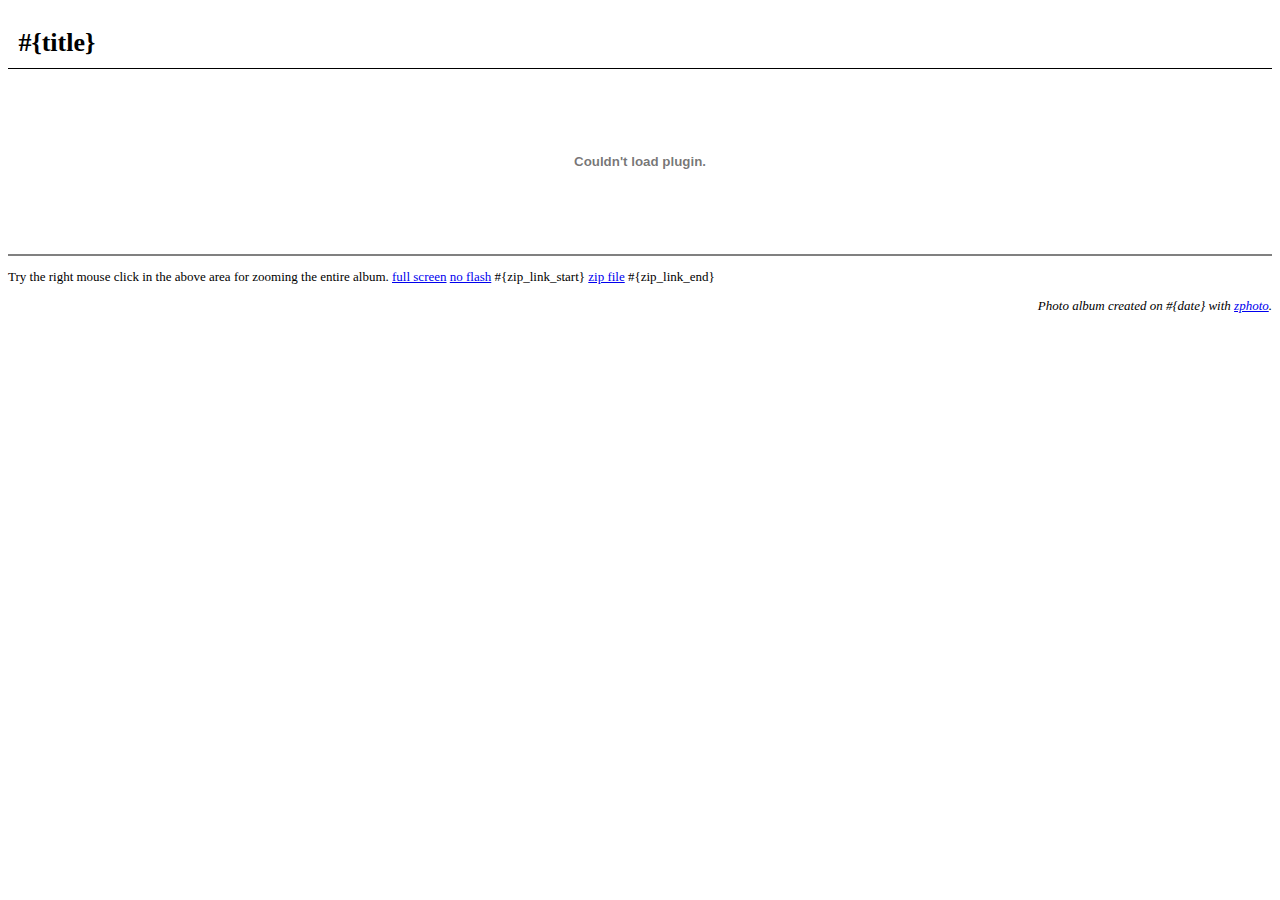
<file: templates/default/en/index.html>
<!DOCTYPE HTML PUBLIC "-//W3C//DTD HTML 4.01//EN"
        "http://www.w3.org/TR/html4/strict.dtd">
<html>
<head>
<link rel="stylesheet" href="zphoto.css" media="all">
<meta http-equiv="content-script-type" content="text/javascript">
<title>#{title}</title>
</head>
<body>
<h1>#{title}</h1>

<p class="flash">
 <object 
  classid="clsid:D27CDB6E-AE6D-11cf-96B8-444553540000"
  codebase="http://download.macromedia.com/pub/shockwave/cabs/flash/swflash.cab#version=5,0,0,0"
  id="zphoto" width="#{flash_width}"  height="#{flash_height}">
   <param name="movie" value="#{flash_file_name}">
   <param name="quality" value="high">
   <param name="play" value="true">
   <param name="menu" value="true">
   <param name="loop" value="false">
   <embed name="zphoto" 
   	  src="#{flash_file_name}" 
	  width="#{flash_width}" height="#{flash_height}"
	  pluginspage="http://www.macromedia.com/shockwave/download/index.cgi?P1_Prod_Version=ShockwaveFlash"
	  type="application/x-shockwave-flash">
   </embed>
 </object>
</p>

<hr>

<p>
<script src="zoom.js" type="text/javascript"></script>
<a href="#{flash_file_name}">full screen</a>
<a href="noflash.html">no flash</a>
#{zip_link_start}
<a href="#{zip_file_name}">zip file</a>
#{zip_link_end}
</p>

<p class="footer">
Photo album created on #{date}
with <a href="#{zphoto_url}">zphoto</a>.
</p>
 
</body>
</html>
</file>
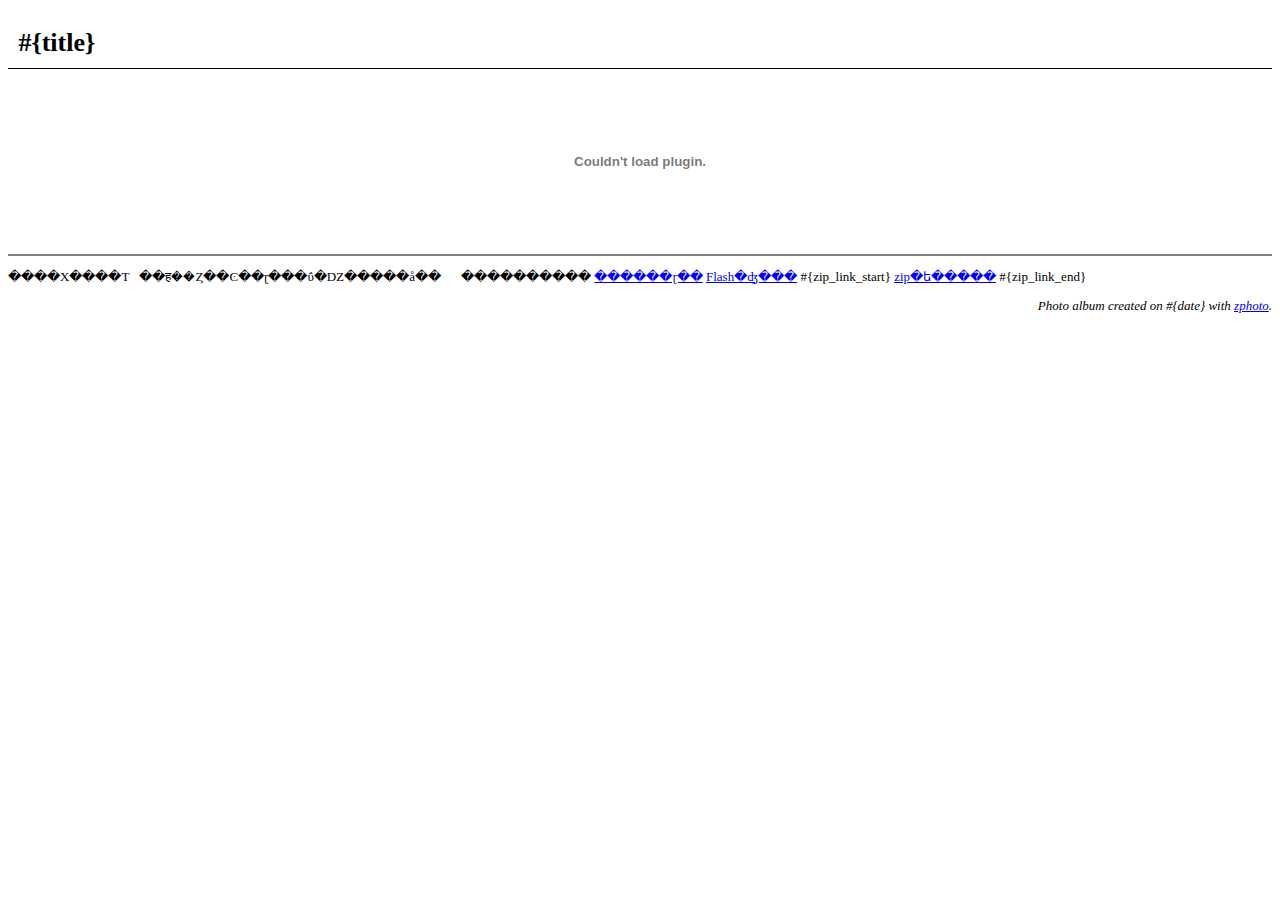
<file: templates/default/ja/index.html>
<!DOCTYPE HTML PUBLIC "-//W3C//DTD HTML 4.01//EN"
        "http://www.w3.org/TR/html4/strict.dtd">
<html>
<head>
<link rel="stylesheet" href="zphoto.css" media="all">
<meta http-equiv="content-script-type" content="text/javascript">
<title>#{title}</title>
</head>
<body>
<h1>#{title}</h1>

<p class="flash">
 <object 
  classid="clsid:D27CDB6E-AE6D-11cf-96B8-444553540000"
  codebase="http://download.macromedia.com/pub/shockwave/cabs/flash/swflash.cab#version=5,0,0,0"
  id="zphoto" width="#{flash_width}"  height="#{flash_height}">
   <param name="movie" value="#{flash_file_name}">
   <param name="quality" value="high">
   <param name="play" value="true">
   <param name="menu" value="true">
   <param name="loop" value="false">
   <embed name="zphoto" 
   	  src="#{flash_file_name}" 
	  width="#{flash_width}" height="#{flash_height}"
	  pluginspage="http://www.macromedia.com/shockwave/download/index.cgi?P1_Prod_Version=ShockwaveFlash"
	  type="application/x-shockwave-flash">
   </embed>
 </object>
</p>

<hr>

<p>
<script src="zoom.js" type="text/javascript"></script>
<a href="#{flash_file_name}">������ɽ��</a>
<a href="noflash.html">Flash�ʤ���</a>
#{zip_link_start}
<a href="#{zip_file_name}">zip�ե�����</a>
#{zip_link_end}
</p>

<p class="footer">
Photo album created on #{date}
with <a href="#{zphoto_url}">zphoto</a>.
</p>
 
</body>
</html>
</file>
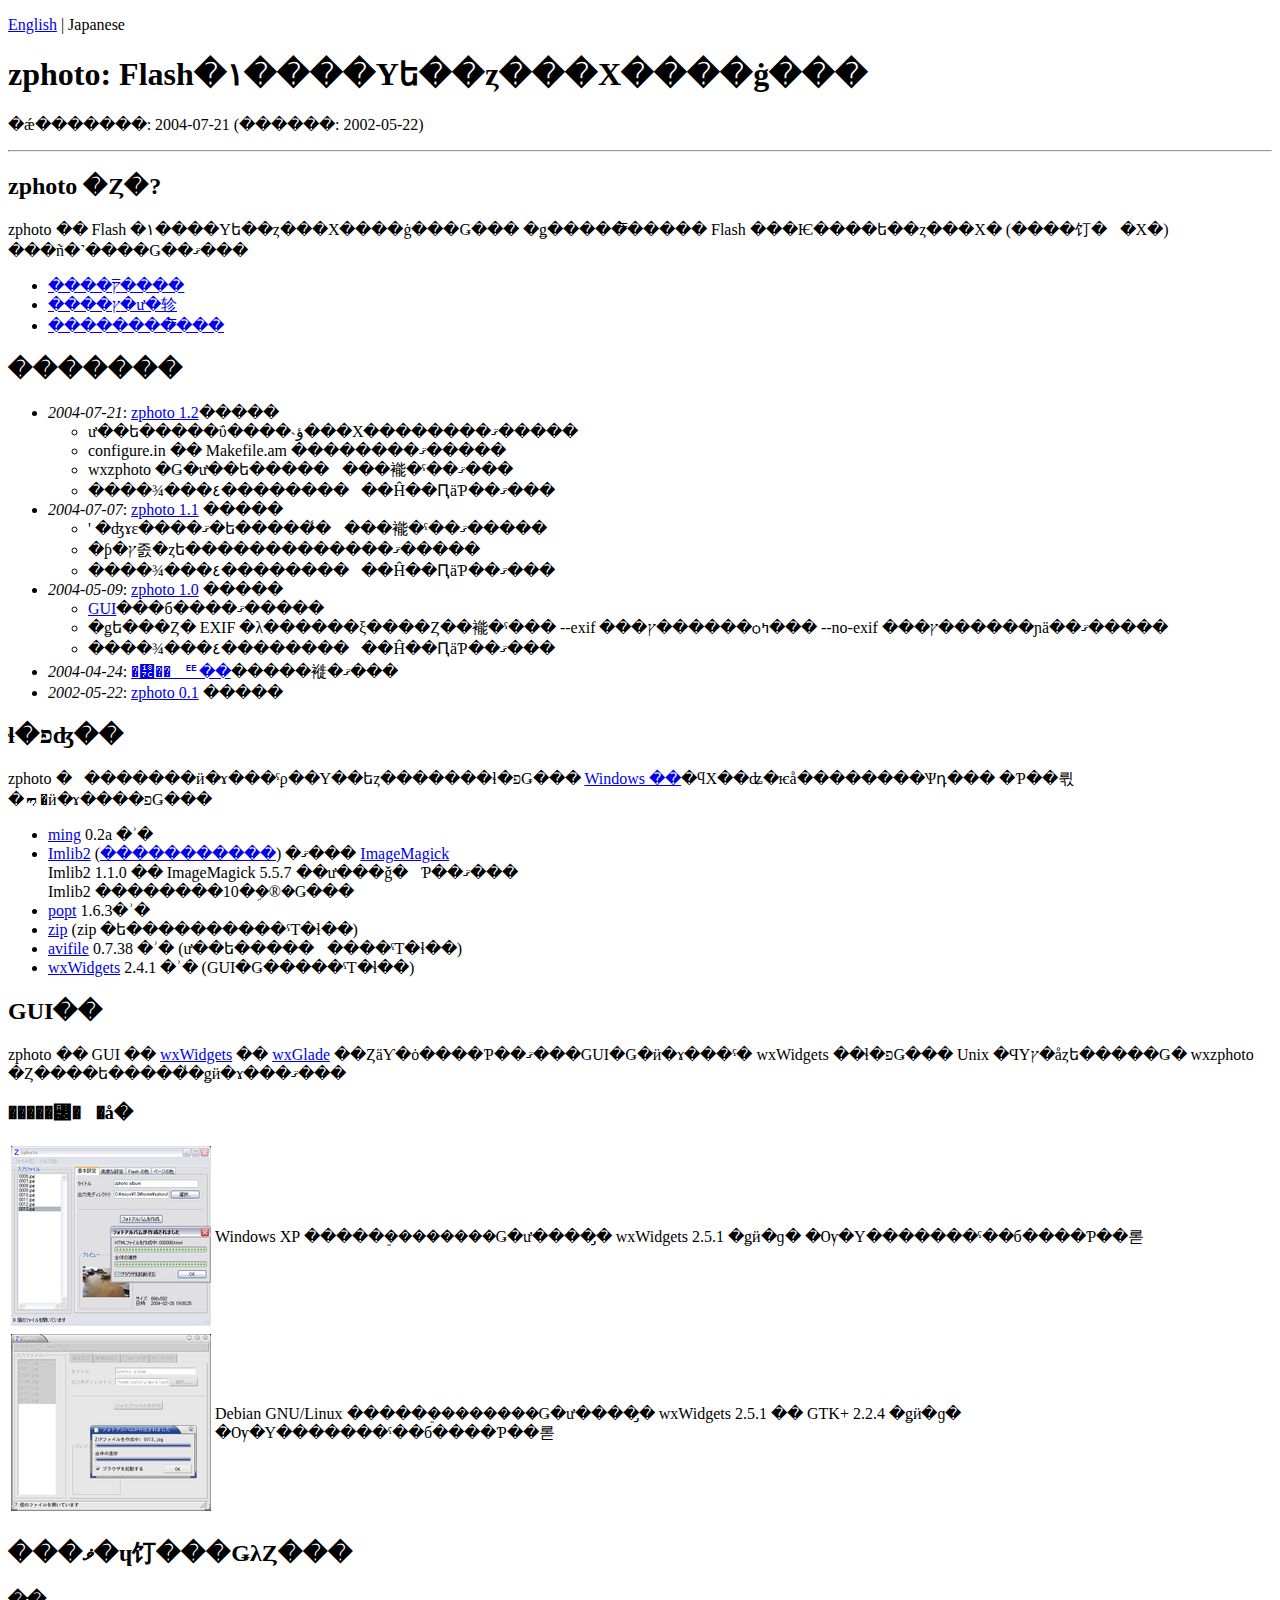
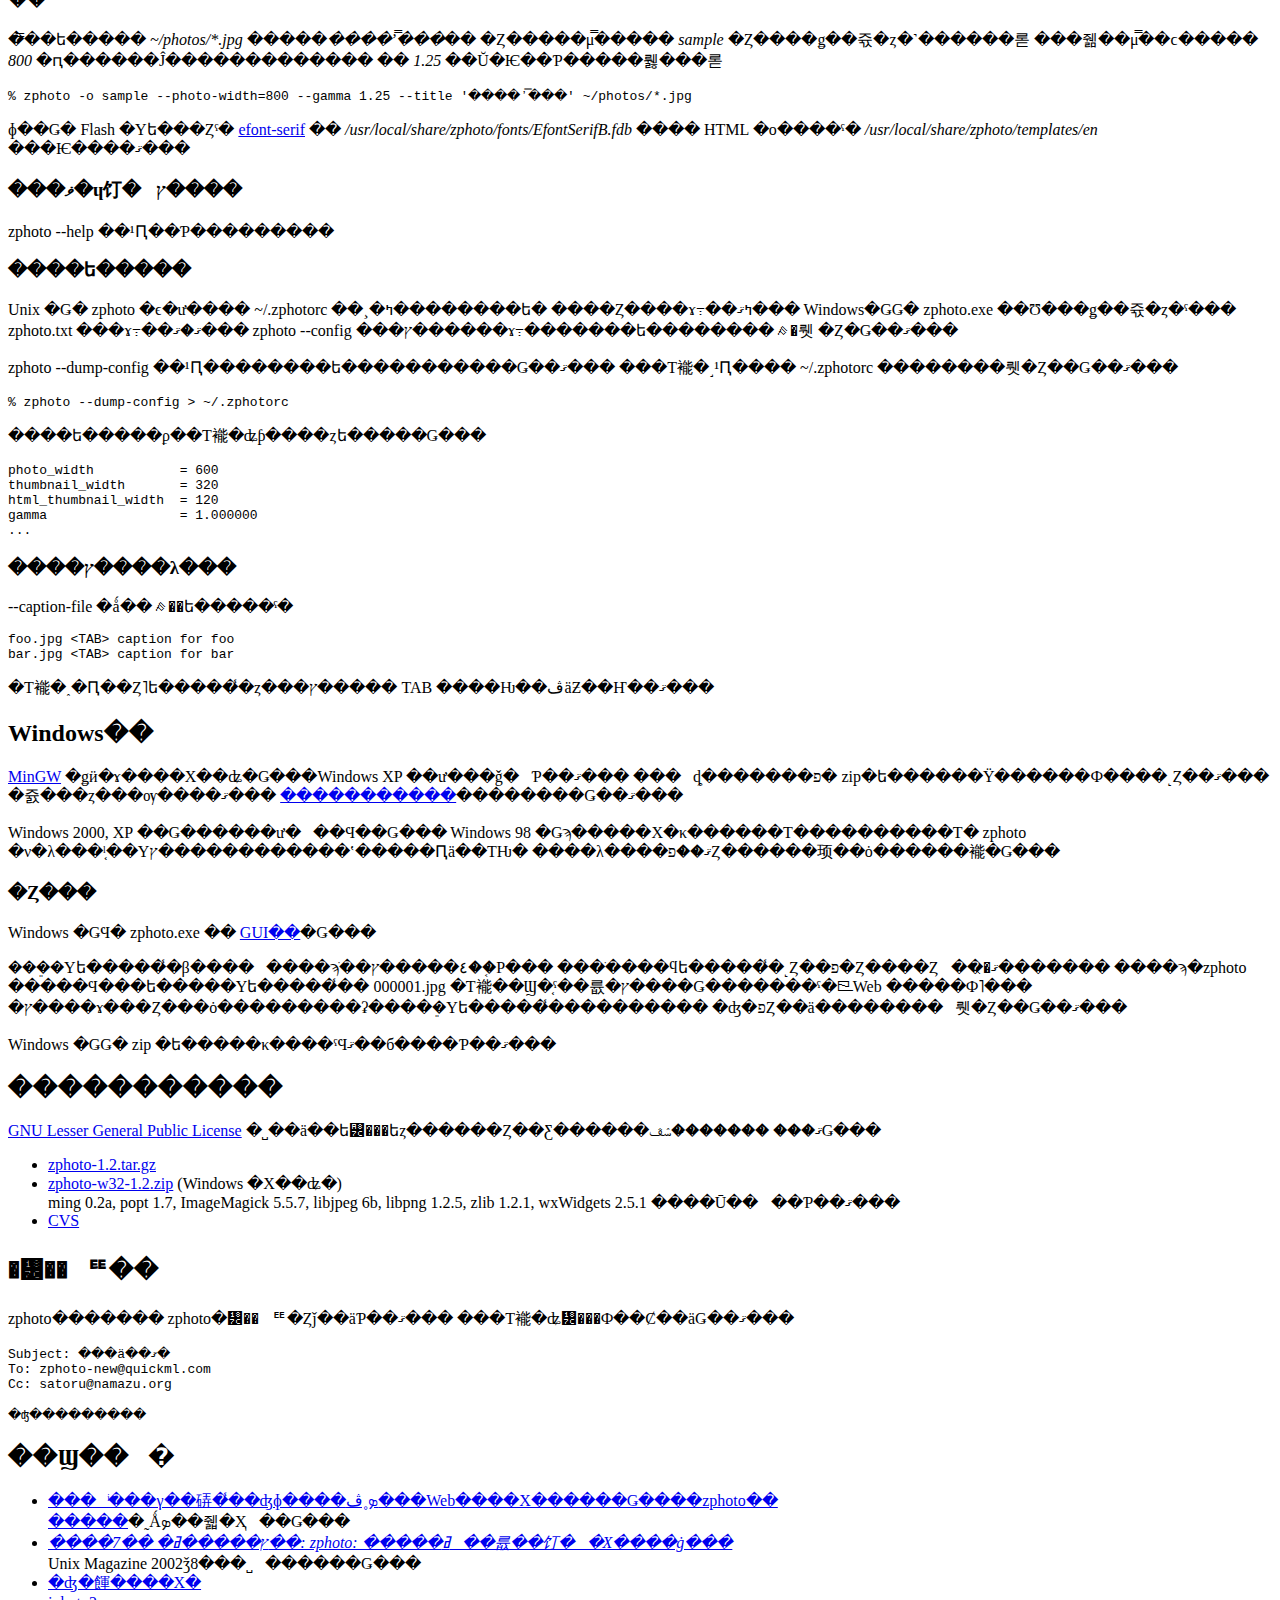
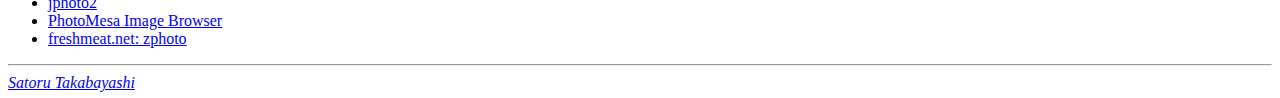
<file: doc/zphoto-ja.html>
<?xml version="1.0" encoding="euc-jp"?>
<!DOCTYPE html PUBLIC "-//W3C//DTD XHTML 1.0 Strict//EN"
    "http://www.w3.org/TR/xhtml1/DTD/xhtml1-strict.dtd">
<html xmlns="http://www.w3.org/1999/xhtml">
<head>
<meta name="ROBOTS" content="NOARCHIVE" />
<meta http-equiv="content-script-type" content="text/javascript" />
<link rel="stylesheet" href="http://namazu.org/~satoru/satoru.css" media="all" type="text/css" />
<title>zphoto: Flash�١����Υե��ȥ���Х����ġ���</title>
</head>
<body>
<p class="lang-navigator"><a href="zphoto.html">English</a> | Japanese</p>

<h1>zphoto: Flash�١����Υե��ȥ���Х����ġ���</h1>
<p class="last-modified">�ǽ�������: 2004-07-21 (������: 2002-05-22)</p>

<hr />

<h2>zphoto �Ȥ�?</h2>
<p>
zphoto �� Flash �١����Υե��ȥ���Х����ġ���Ǥ���
�ǥ�����̿����� Flash ���Ѥ����ե��ȥ���Х� (����饤�󥢥�Х�)
���ñ�˺����Ǥ��ޤ���
</p>

<ul>
<li><a href="http://namazu.org/~satoru/zphoto/sample/">����ץ�̿���</a></li>

<li><a href="http://namazu.org/~satoru/zphoto/sample2/">����ץ�ư�轸</a></li>

<li><a href="http://namazu.org/~satoru/zphoto/art/">��������̿���</a></li>
</ul>
<!-- ad -->

<h2>�������</h2>

<ul>
<li><em>2004-07-21</em>: <a href="#download">zphoto 1.2</a>�����
<ul>
<li>ư��ե�����ΰ����˴ؤ���Х��������ޤ�����</li>
<li>configure.in �� Makefile.am ��������ޤ�����</li>
<li>wxzphoto �Ǥ�ư��ե�����򰷤���褦�ˤ��ޤ���</li>
<li>����¾���٤��������򤤤��Ĥ��ԤäƤ��ޤ���</li>
</ul>
</li>
<li><em>2004-07-07</em>: <a href="#download">zphoto 1.1</a> �����
<ul>
<li>' �ʤɤε����ޤ�ե�����̾�򰷤���褦�ˤ��ޤ�����</li>
<li>�ƥ�ץ졼�ȥե�������������ޤ�����</li>
<li>����¾���٤��������򤤤��Ĥ��ԤäƤ��ޤ���</li>
</ul>
</li>
<li><em>2004-05-09</em>: <a href="#download">zphoto 1.0</a> �����
<ul>
<li><a href="#gui">GUI</a>���б����ޤ�����</li>
<li>�ǥե���Ȥ� EXIF �λ������ξ����Ȥ��褦�ˤ���
--exif ���ץ������ѻߤ��� --no-exif ���ץ������ɲä��ޤ�����</li>
<li>����¾���٤��������򤤤��Ĥ��ԤäƤ��ޤ���</li>
</ul>
</li>

<li><em>2004-04-24</em>: <a href="#ml">�᡼��󥰥ꥹ��</a>�����褷�ޤ���</li>

<li><em>2002-05-22</em>: <a href="#download">zphoto 0.1</a> �����</li>
</ul>

<h2>ɬ�פʤ��</h2>

<p>
zphoto �򥽡�������ӥ�ɤ���ˤϼ��Υ��եȥ�������ɬ�פǤ���
<a href="#w32">Windows ��</a>�ϥХ��ʥ�ѥå��������Ѱդ���
�Ƥ��뤿�ᡢ�ӥ�ɤ����פǤ���
</p>

<ul>
<li><a href="http://ming.sourceforge.net/">ming</a> 0.2a �ʾ�</li>

<li><a href="http://www.enlightenment.org/pages/imlib2.html">Imlib2</a> 
(<a href="http://prdownloads.sourceforge.net/enlightenment/">�����������</a>)
�ޤ���
<a href="http://www.imagemagick.org/">ImageMagick</a><br />
Imlib2 1.1.0 �� ImageMagick 5.5.7 ��ư���ǧ�򤷤Ƥ��ޤ���<br />
Imlib2 ��������10�ܹ�®�Ǥ���
</li>

<li><a href="http://freshmeat.net/projects/popt/">popt</a> 1.6.3�ʾ�</li>

<li><a href="http://www.info-zip.org/pub/infozip/Zip.html">zip</a>
(zip �ե����������ˤΤ�ɬ��)</li>

<li><a href="http://avifile.sourceforge.net/">avifile</a> 0.7.38 �ʾ� (ư��ե�����򰷤����ˤΤ�ɬ��)</li>

<li><a href="http://www.wxwidgets.org/">wxWidgets</a> 2.4.1 �ʾ� (GUI�Ǥ�����ˤΤ�ɬ��)</li>
</ul>

<h2><a name="gui" id="gui">GUI��</a></h2>

<p>
zphoto �� GUI ��
<a href="http://www.wxwidgets.org/">wxWidgets</a> ��
<a href="http://wxglade.sourceforge.net/">wxGlade</a> 
��ȤäƳ�ȯ����Ƥ��ޤ���GUI�Ǥ�ӥ�ɤ���ˤ� wxWidgets ��ɬ�פǤ���
Unix �ϤΥץ�åȥե�����Ǥ� wxzphoto �Ȥ����ե�����̾�ǥӥ�ɤ���ޤ���
</p>

<h3>�����꡼�󥷥�å�</h3>
<table>
<tr><td><a href="images/wxzphoto.png"><img alt="on Windows" src="images/wxzphoto-mini.png" /></a></td>
<td>Windows XP �����ܸ��������Ǥ�ư����̡�
wxWidgets 2.5.1 �ǥӥ�ɡ�
�Ѹ�Υ�������ˤ��б����Ƥ��롣
</td></tr>
<tr><td><a href="images/wxzphoto-linux.png"><img alt="on Linux" src="images/wxzphoto-linux-mini.png" /></a></td><td>
Debian GNU/Linux �����ܸ��������Ǥ�ư����̡�
wxWidgets 2.5.1 �� GTK+ 2.2.4 �ǥӥ�ɡ�
�Ѹ�Υ�������ˤ��б����Ƥ��롣
</td></tr>
</table>

<h2>���ޥ�ɥ饤���ǤλȤ���</h2>

<h3>��</h3>
<p>
�̿��ե����� <em>~/photos/*.jpg</em> �����<em>����ʼ̿���</em>�� �Ȥ�����μ̿����� <em>sample</em> �Ȥ����ǥ��쥯�ȥ�˺������롣 ���줾��μ̿��ϲ����� <em>800</em> �ԥ������Ĵ������������� �� <em>1.25</em> ��Ŭ�Ѥ��Ƥ�����뤯���롣
</p>
<pre>
% zphoto -o sample --photo-width=800 --gamma 1.25 --title '����ʼ̿���' ~/photos/*.jpg
</pre>
<p>
ɸ��Ǥ� Flash �Υե���Ȥˤ� <a href="http://openlab.jp/efont/serif/">efont-serif</a> �� <em>/usr/local/share/zphoto/fonts/EfontSerifB.fdb</em> ���� HTML �ο����ˤ� <em>/usr/local/share/zphoto/templates/en</em> ���Ѥ����ޤ���
</p>

<h3>���ޥ�ɥ饤�󥪥ץ����</h3>
<p>
zphoto --help ��¹Ԥ��Ƥ���������
</p>

<h3><a name="config" id="config">����ե�����</a></h3>

<p>
Unix �Ǥ� zphoto �ϵ�ư���� ~/.zphotorc ��¸�ߤ��������ե�
����Ȥ����ɤ߹��ߤޤ���
Windows�ǤǤ� zphoto.exe ��Ʊ���ǥ��쥯�ȥ�ˤ��� zphoto.txt 
���ɤ߹��ޤ�ޤ���
zphoto --config ���ץ������ɤ߹�������ե��������ꤹ�뤳
�Ȥ�Ǥ��ޤ���
</p>

<p>
zphoto --dump-config ��¹Ԥ��������ե�����������Ǥ��ޤ���
���Τ褦�˼¹Ԥ���� ~/.zphotorc ��������뤳�Ȥ��Ǥ��ޤ���
</p>

<pre>
% zphoto --dump-config &gt; ~/.zphotorc
</pre>

<p>
����ե�����ϼ��Τ褦�ʥƥ����ȥե�����Ǥ���
</p>

<pre>
photo_width           = 600
thumbnail_width       = 320
html_thumbnail_width  = 120
gamma                 = 1.000000
...
</pre>

<h3>����ץ����λ���</h3>
<p>
--caption-file �ǻ��ꤹ��ե�����ˤ�
</p>
<pre>
foo.jpg &lt;TAB&gt; caption for foo
bar.jpg &lt;TAB&gt; caption for bar
</pre>
<p>
�Τ褦�˰�Ԥ��Ȥ˥ե�����̾�ȥ���ץ����� TAB ����Ƕ��ڤäƵ��Ҥ��ޤ���
</p>

<h2><a name="w32" id="w32">Windows��</a></h2>

<p>
<a href="http://www.mingw.org/">MinGW</a>
�ǥӥ�ɤ����Х��ʥ�Ǥ���Windows XP ��ư���ǧ�򤷤Ƥ��ޤ���
���󥹥ȡ�������פ� zip�ե������Ÿ������Ф����˻Ȥ��ޤ���
�쥸���ȥ���ѹ����ޤ���
<a href="#download">�����������</a>��������Ǥ��ޤ���
</p>

<p>
Windows 2000, XP ��Ǥ������ư���Ϥ��Ǥ���
Windows 98 �Ǥϡ�����Х�κ������Τ����������Τ�
zphoto �ν�λ���ˡ֤��Υץ������������ʽ�����Ԥä��ΤǶ�
����λ����ޤ��פȤ������顼��ȯ������褦�Ǥ���
</p>

<h3>�Ȥ���</h3>

<p>
Windows �ǤϤ� zphoto.exe �� <a href="#gui">GUI��</a>�Ǥ���
</p>

<p>
���ܸ�Υե�����̾�β����򰷤����ϡֹ��٤�����ץ��֤Ρ���
���ֹ����ϥե�����̾�˻Ȥ��פ�Ȥ����Ȥ򤪴��ᤷ�ޤ�������
����ϡ�zphoto �����Ϥ���ե�����Υե�����̾�� 000001.jpg 
�Τ褦��Ϣ�֤ˤ��륪�ץ����Ǥ�������ˤ�ꡢWeb �����Ф˥���
�ץ����ɤ���Ȥ���ȯ���������ʡ����ܸ�Υե�����̾����������
�ʤ�פȤ��ä��������򤹤뤳�Ȥ��Ǥ��ޤ���
</p>

<p>
Windows �ǤǤ� zip �ե�����κ����ˤϤޤ��б����Ƥ��ޤ���
</p>

<h2><a name="download" id="download">�����������</a></h2>
<p>
<a href="http://www.gnu.org/copyleft/lesser.html">GNU Lesser General Public License</a> �˽��ä��ե꡼���եȥ������Ȥ��Ƹ������ޤ��� ������̵�ݾڤǤ���
</p>

<ul>
<li><a href="http://namazu.org/~satoru/zphoto/zphoto-1.2.tar.gz">zphoto-1.2.tar.gz</a></li>
<li><a href="http://namazu.org/~satoru/zphoto/zphoto-w32-1.2.zip">zphoto-w32-1.2.zip</a> (Windows �Х��ʥ�)<br />
ming 0.2a, popt 1.7, ImageMagick 5.5.7, libjpeg 6b, 
libpng 1.2.5, zlib 1.2.1, wxWidgets 2.5.1 
����Ū��󥯤��Ƥ��ޤ���
</li>
<li><a href="http://sourceforge.net/cvs/?group_id=111003">CVS</a></li>
</ul>

<h2><a name="ml" id="ml">�᡼��󥰥ꥹ��</a></h2>
<p>
zphoto������� zphoto�᡼��󥰥ꥹ�Ȥǰ��äƤ��ޤ���
���Τ褦�ʥ᡼���Ф��Ȼ��äǤ��ޤ���
</p>
<pre>
Subject: ���ä��ޤ�
To: zphoto-new&#64;quickml.com
Cc: satoru&#64;namazu.org

�ʤ���������
</pre>

<h2>��Ϣ��󥯽�</h2>

<ul>
<li><a href="http://www.forest.impress.co.jp/article/2004/05/21/zphoto.html">����ͥ���γ��硦�̾��ʤɸ����ܤ˳ڤ���Web����Х������Ǥ����zphoto��</a><br />
<a href="http://www.forest.impress.co.jp/">�����</a>�˷Ǻܤ��줿�Ҳ𵭻��Ǥ���</li>
<li><cite><a href="http://namazu.org/~satoru/unimag/7/">����ץ�����ߥ� ��7��: zphoto: �����ߥ󥰤��륪��饤�󥢥�Х����ġ���</a></cite><br />
Unix Magazine 2002ǯ8���˽񤤤������Ǥ���</li>

<li><a href="http://sappari.org/nameraka">�ʤ�餫����Х�</a><br /></li>

<li><a href="http://www.hirax.net/cgi-bin/wiki.cgi?jphoto2">jphoto2</a></li>

<li><a href="http://www.cs.umd.edu/hcil/photomesa/">PhotoMesa Image Browser</a></li>

<li><a href="http://freshmeat.net/projects/zphoto/">freshmeat.net: zphoto</a></li>
</ul>

<hr />
<address><a href="http://namazu.org/~satoru/">Satoru Takabayashi</a></address>
</body>
</html>
</file>
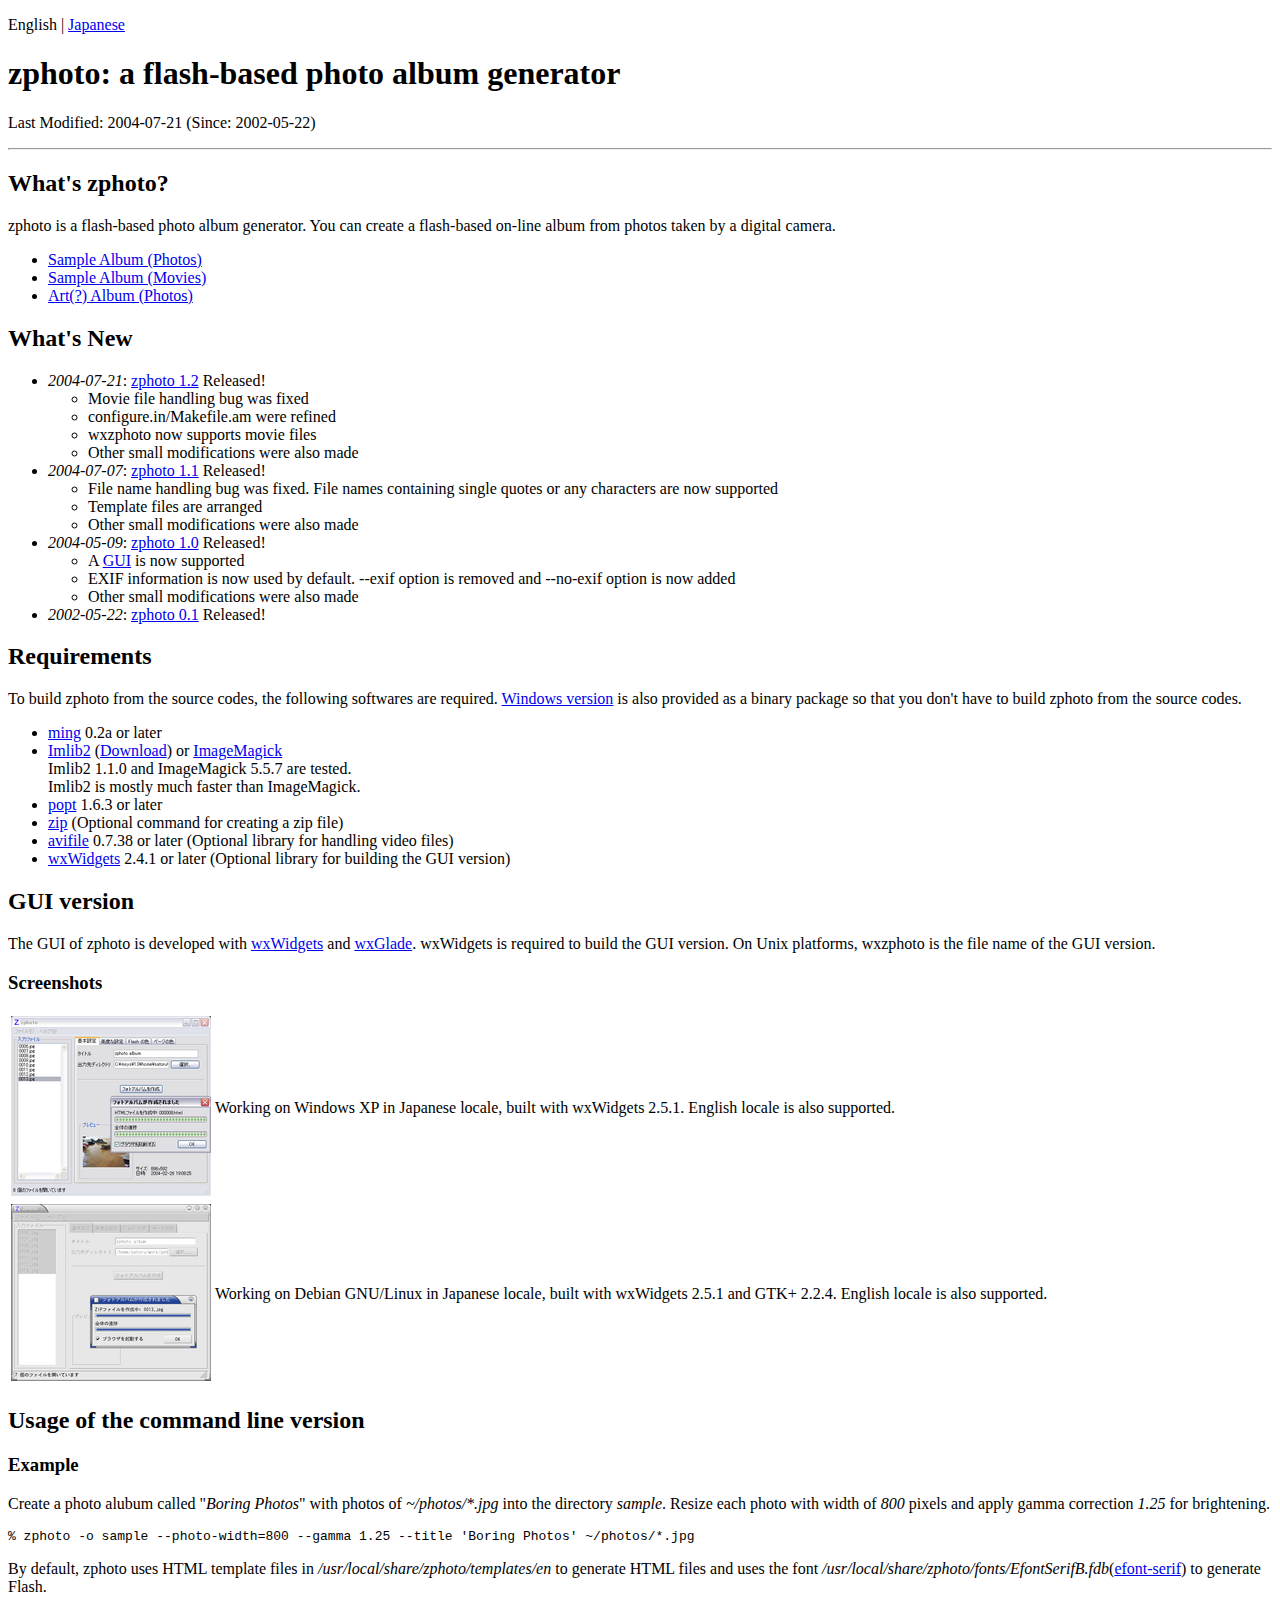
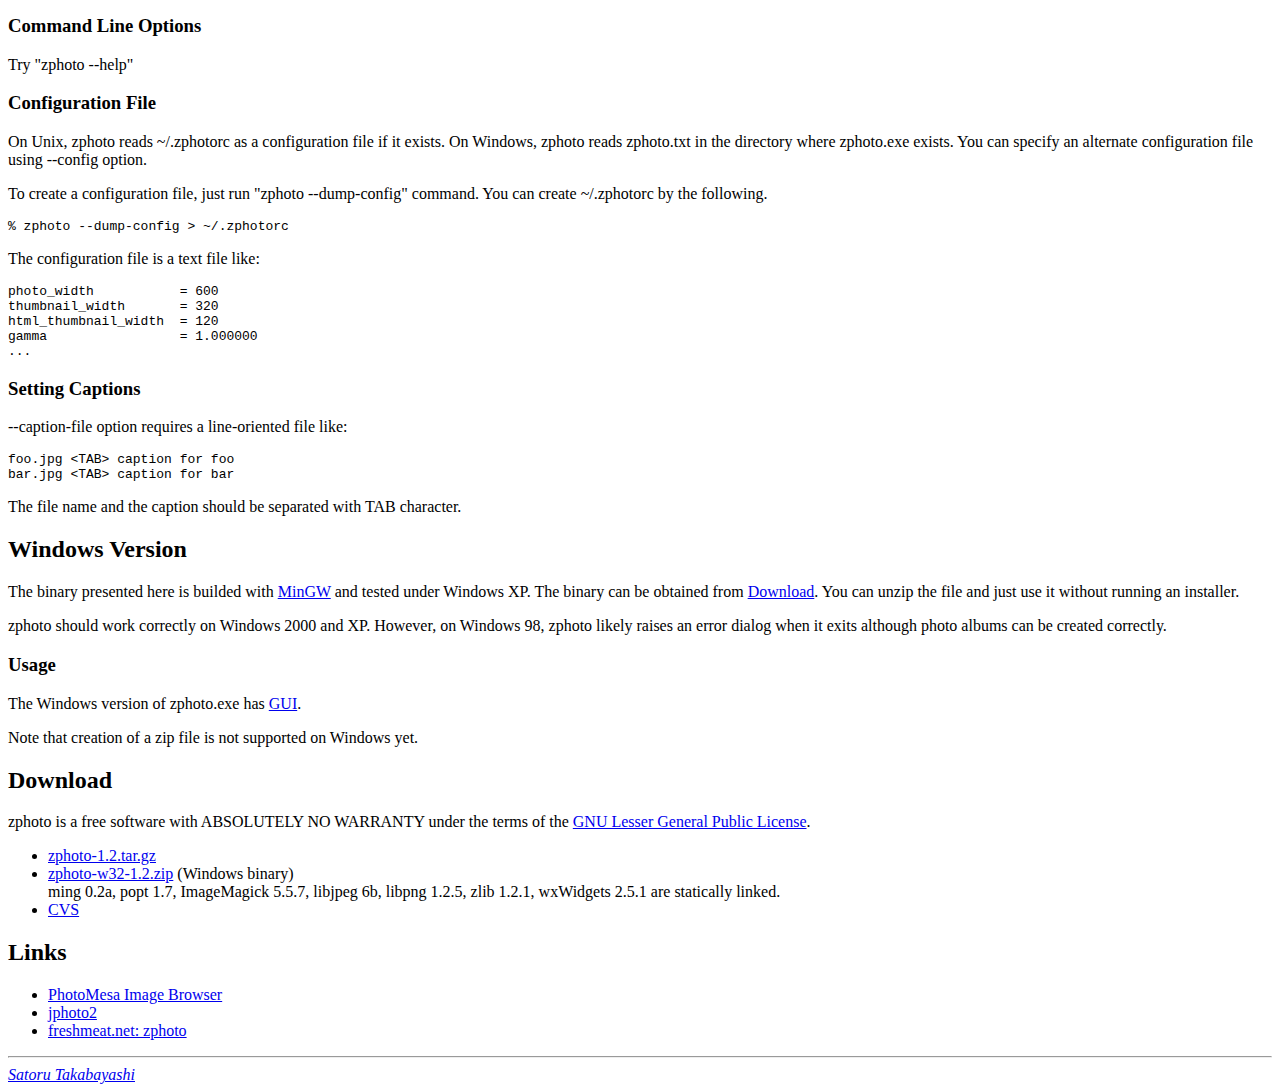
<file: doc/zphoto.html>
<?xml version="1.0" encoding="euc-jp"?>
<!DOCTYPE html PUBLIC "-//W3C//DTD XHTML 1.0 Strict//EN"
    "http://www.w3.org/TR/xhtml1/DTD/xhtml1-strict.dtd">
<html xmlns="http://www.w3.org/1999/xhtml">
<head>
<meta name="ROBOTS" content="NOARCHIVE" />
<meta http-equiv="content-script-type" content="text/javascript" />
<link rel="stylesheet" href="http://namazu.org/~satoru/satoru.css" media="all" type="text/css" />
<title>zphoto: a flash-based photo album generator</title>
</head>
<body>
<p class="lang-navigator">English | <a href="zphoto-ja.html">Japanese</a></p>

<h1>zphoto: a flash-based photo album generator</h1>
<p class="last-modified">Last Modified: 2004-07-21 (Since: 2002-05-22)</p>

<hr />

<h2>What's zphoto?</h2>
<p>
zphoto is a flash-based photo album generator.
You can create a flash-based on-line album from photos taken by a
digital camera.
</p>

<ul>
<li><a href="http://namazu.org/~satoru/zphoto/sample/">Sample Album (Photos)</a></li>

<li><a href="http://namazu.org/~satoru/zphoto/sample2/">Sample Album (Movies)</a></li>

<li><a href="http://namazu.org/~satoru/zphoto/art/">Art(?) Album (Photos)</a></li>
</ul>
<!-- ad -->

<h2>What's New</h2>

<ul>
<li><em>2004-07-21</em>: <a href="#download">zphoto 1.2</a> Released!
<ul>
<li>Movie file handling bug was fixed</li>
<li>configure.in/Makefile.am were refined</li>
<li>wxzphoto now supports movie files</li>
<li>Other small modifications were also made</li>
</ul>
</li>
<li><em>2004-07-07</em>: <a href="#download">zphoto 1.1</a> Released!
<ul>
<li>File name handling bug was fixed. File names
containing single quotes or any characters are now supported</li>
<li>Template files are arranged</li>
<li>Other small modifications were also made</li>
</ul>
</li>
<li><em>2004-05-09</em>: <a href="#download">zphoto 1.0</a> Released!
<ul>
<li>A <a href="#gui">GUI</a> is now supported</li>
<li>EXIF information is now used by default. --exif option is removed and
--no-exif option is now added</li>
<li>Other small modifications were also made</li>
</ul>
</li>

<li><em>2002-05-22</em>: <a href="#download">zphoto 0.1</a> Released!</li>
</ul>

<h2>Requirements</h2>

<p>
To build zphoto from the source codes, the following softwares are required.
<a href="#w32">Windows version</a> is also provided as a
binary package so that you don't have to build zphoto from the source codes.
</p>

<ul>
<li><a href="http://ming.sourceforge.net/">ming</a> 0.2a or later</li>

<li><a href="http://www.enlightenment.org/pages/imlib2.html">Imlib2</a> 
(<a href="http://prdownloads.sourceforge.net/enlightenment/">Download</a>)
or
<a href="http://www.imagemagick.org/">ImageMagick</a><br />
Imlib2 1.1.0 and ImageMagick 5.5.7 are tested.<br />
Imlib2 is mostly much faster than ImageMagick.

</li>

<li><a href="http://freshmeat.net/projects/popt/">popt</a> 1.6.3 or later</li>

<li><a href="http://www.info-zip.org/pub/infozip/Zip.html">zip</a> (Optional command for creating a zip file)</li>

<li><a href="http://avifile.sourceforge.net/">avifile</a> 0.7.38 or later (Optional library for handling video files)</li>

<li><a href="http://www.wxwidgets.org/">wxWidgets</a> 2.4.1 or later (Optional library for building the GUI version)</li>
</ul>

<h2><a name="gui" id="gui">GUI version</a></h2>

<p>
The GUI of zphoto is developed with
<a href="http://www.wxwidgets.org/">wxWidgets</a> and
<a href="http://wxglade.sourceforge.net/">wxGlade</a>.
wxWidgets is required to build the GUI version.
On Unix platforms, wxzphoto is the file name of the GUI version.
</p>

<h3>Screenshots</h3>

<table>
<tr><td><a href="images/wxzphoto.png"><img alt="on Windows" src="images/wxzphoto-mini.png" /></a></td>
<td>Working on Windows XP in Japanese locale, 
built with wxWidgets 2.5.1.
English locale is also supported.</td></tr>
<tr><td><a href="images/wxzphoto-linux.png"><img alt="on Linux" src="images/wxzphoto-linux-mini.png" /></a></td><td>
Working on Debian GNU/Linux in Japanese locale, 
built with  wxWidgets 2.5.1 and GTK+ 2.2.4. 
English locale is also supported.
</td></tr>
</table>

<h2>Usage of the command line version</h2>

<h3>Example</h3>
<p>
Create a photo alubum called "<em>Boring Photos</em>" with photos of <em>~/photos/*.jpg</em> into the directory <em>sample</em>. Resize each photo with width of <em>800</em> pixels and apply gamma correction <em>1.25</em> for brightening.
</p>
<pre>
% zphoto -o sample --photo-width=800 --gamma 1.25 --title 'Boring Photos' ~/photos/*.jpg
</pre>
<p>
By default, zphoto uses HTML template files in <em>/usr/local/share/zphoto/templates/en</em> to generate HTML files and uses the font <em>/usr/local/share/zphoto/fonts/EfontSerifB.fdb</em>(<a href="http://openlab.jp/efont/serif/">efont-serif</a>) to generate Flash.
</p>

<h3>Command Line Options</h3>
<p>
Try "zphoto --help"
</p>

<h3><a name="config" id="config">Configuration File</a></h3>

<p>
On Unix, zphoto reads ~/.zphotorc as a configuration file if it exists.
On Windows, zphoto reads zphoto.txt in the directory where zphoto.exe exists.
You can specify an alternate configuration file using --config option.
</p>

<p>
To create a configuration file, just run "zphoto
--dump-config" command.
You can create ~/.zphotorc by the following.
</p>

<pre>
% zphoto --dump-config &gt; ~/.zphotorc
</pre>

<p>
The configuration file is a text file like:
</p>

<pre>
photo_width           = 600
thumbnail_width       = 320
html_thumbnail_width  = 120
gamma                 = 1.000000
...
</pre>


<h3>Setting Captions</h3>
<p>
--caption-file option requires a line-oriented file like:
</p>
<pre>
foo.jpg &lt;TAB&gt; caption for foo
bar.jpg &lt;TAB&gt; caption for bar
</pre>
<p>
The file name and the caption should be separated with TAB character.
</p>

<h2><a name="w32" id="w32">Windows Version</a></h2>

<p>
The binary presented here is builded with <a
href="http://www.mingw.org/">MinGW</a> and tested under Windows XP.
The binary can be obtained from <a href="#download">Download</a>.
You can unzip the file and just use it without running an installer.
</p>

<p>
zphoto should work correctly on Windows 2000 and XP.
However, on Windows 98, zphoto likely raises an error dialog
when it exits although photo albums can be created correctly.
</p>

<h3>Usage</h3>

<p>
The Windows version of zphoto.exe has <a href="#gui">GUI</a>.
</p>

<p>
Note that creation of a zip file is not supported on Windows yet.
</p>

<h2><a name="download" id="download">Download</a></h2>
<p>
zphoto is a free software with ABSOLUTELY NO WARRANTY under the terms of the <a href="http://www.gnu.org/copyleft/lesser.html">GNU Lesser General Public License</a>.
</p>

<ul>
<li><a href="http://namazu.org/~satoru/zphoto/zphoto-1.2.tar.gz">zphoto-1.2.tar.gz</a></li>
<li><a href="http://namazu.org/~satoru/zphoto/zphoto-w32-1.2.zip">zphoto-w32-1.2.zip</a> (Windows binary)<br />
ming 0.2a, popt 1.7, ImageMagick 5.5.7, libjpeg 6b, 
libpng 1.2.5, zlib 1.2.1, wxWidgets 2.5.1 
are statically linked.</li>

<li><a href="http://sourceforge.net/cvs/?group_id=111003">CVS</a></li>
</ul>

<h2>Links</h2>

<ul>
<li><a href="http://www.cs.umd.edu/hcil/photomesa/">PhotoMesa Image Browser</a></li>

<li><a href="http://www.hirax.net/cgi-bin/wiki.cgi?jphoto2">jphoto2</a></li>

<li><a href="http://freshmeat.net/projects/zphoto/">freshmeat.net: zphoto</a></li>
</ul>

<hr />
<address><a href="http://namazu.org/~satoru/">Satoru Takabayashi</a></address>
</body>
</html>
</file>
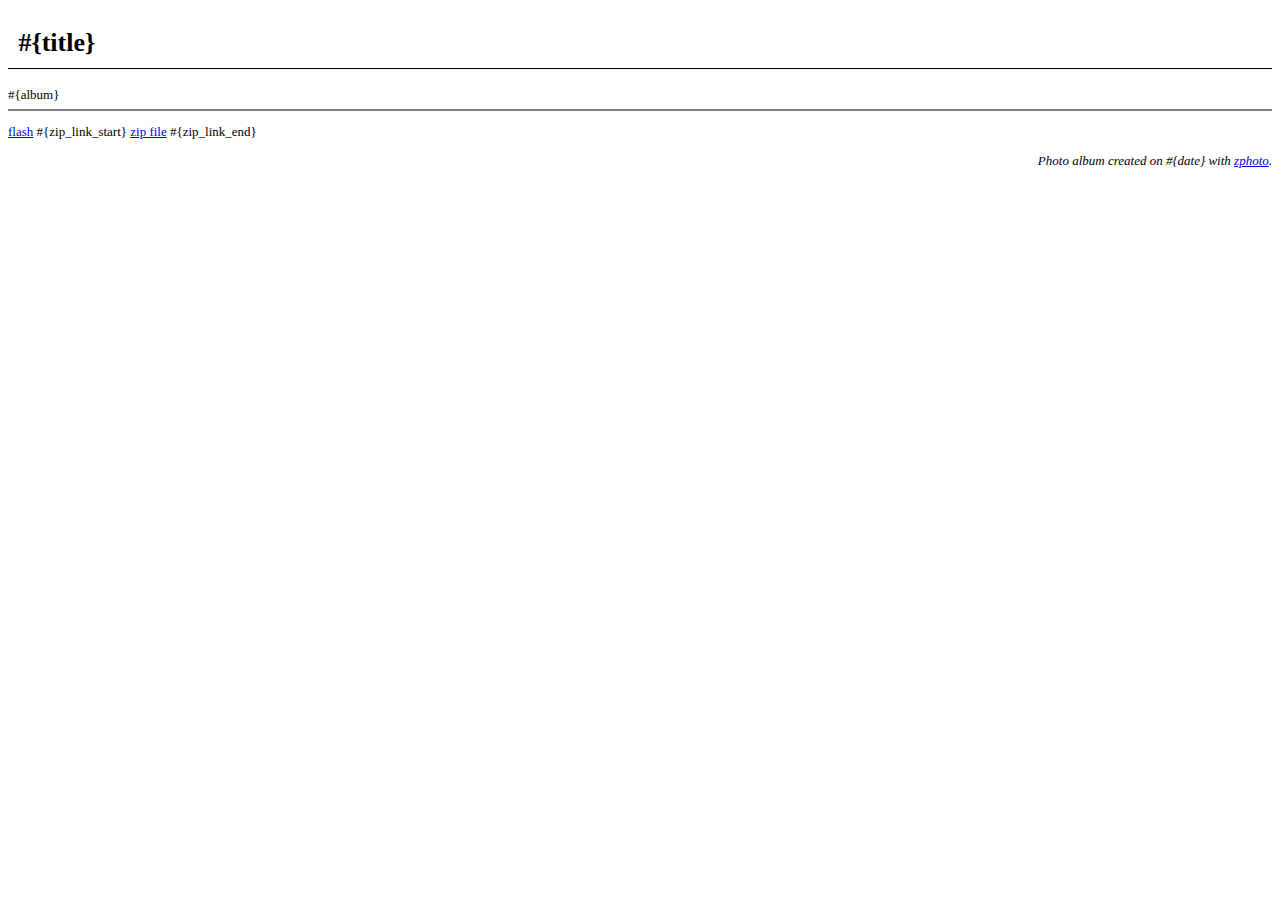
<file: templates/default/en/noflash.html>
<!DOCTYPE HTML PUBLIC "-//W3C//DTD HTML 4.01//EN"
        "http://www.w3.org/TR/html4/strict.dtd">
<html>
<head>
<link rel="stylesheet" href="zphoto.css" media="all">
<title>#{title}</title>
</head>
<body>
<h1>#{title}</h1>

#{album}
<hr>

<p>
<a href="index.html">flash</a>
#{zip_link_start}
<a href="#{zip_file_name}">zip file</a>
#{zip_link_end}
</p>

<p class="footer">
Photo album created on #{date}
with <a href="#{zphoto_url}">zphoto</a>.
</p>
 
</body>
</html>
</file>
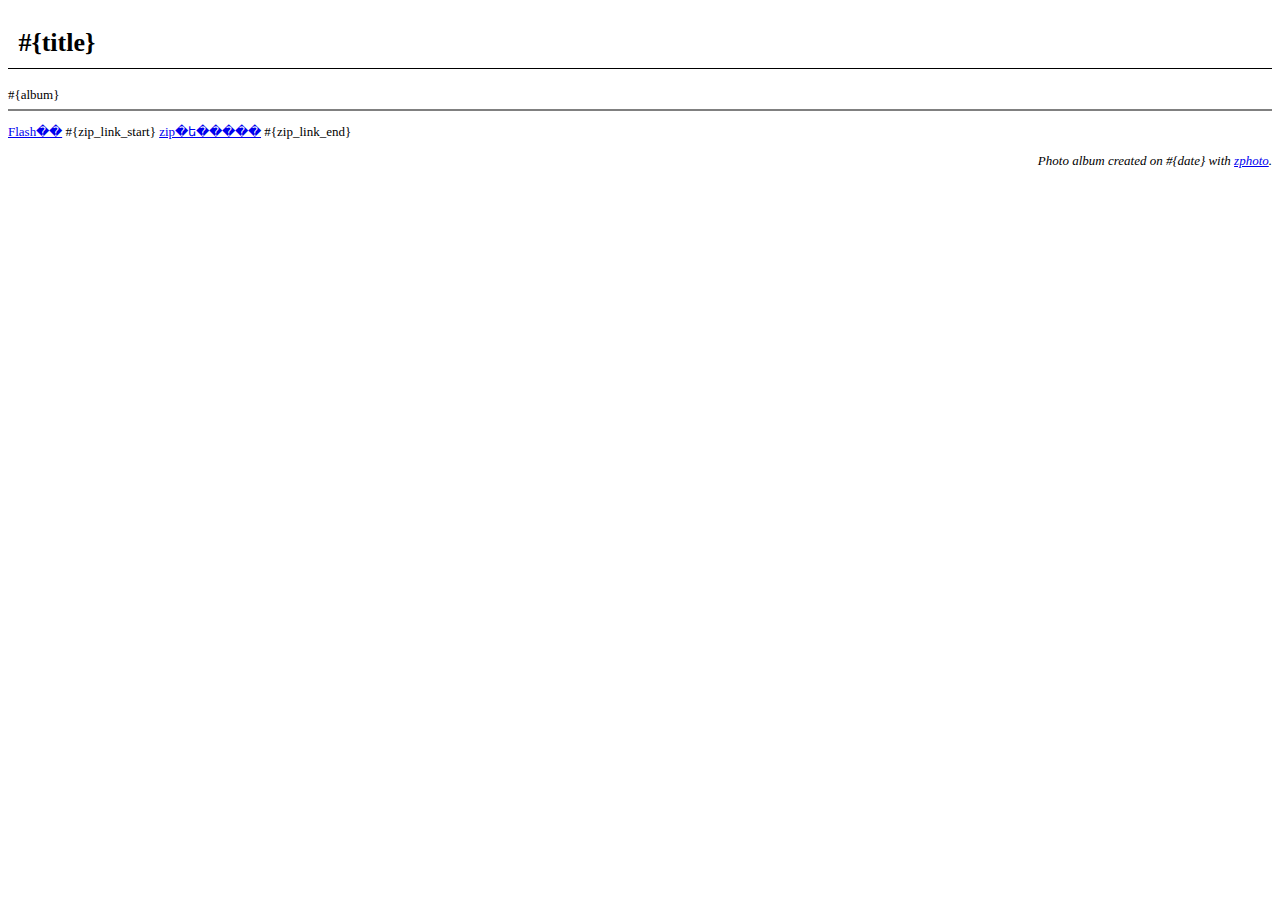
<file: templates/default/ja/noflash.html>
<!DOCTYPE HTML PUBLIC "-//W3C//DTD HTML 4.01//EN"
        "http://www.w3.org/TR/html4/strict.dtd">
<html>
<head>
<link rel="stylesheet" href="zphoto.css" media="all">
<title>#{title}</title>
</head>
<body>
<h1>#{title}</h1>

#{album}
<hr>

<p>
<a href="index.html">Flash��</a>
#{zip_link_start}
<a href="#{zip_file_name}">zip�ե�����</a>
#{zip_link_end}
</p>

<p class="footer">
Photo album created on #{date}
with <a href="#{zphoto_url}">zphoto</a>.
</p>
 
</body>
</html>
</file>
<file: templates/default/en/zphoto.css>
body {
	background-color: #{css_background_color};
	font-size: small;
	color: #{css_text_color};
}

h1 {
	padding: 0.4em 0.4em;

	border-style: solid;
	border-width: 0 0 1px 0;
	border-color: #{css_horizontal_line_color};
}

p.thumbnails  {
	margin-left: 5%;
	margin-right: 5%;
}

p.footer  {
	font-size: small;
	color: #{css_footer_color};
	font-style: italic;
	text-align: right;
	margin-left: 5%;
}

img.thumbnail {
	margin:  2px;
	padding: 5px;
	border-width: 0;
	border-color: #{css_thumbnail_border_color};
	border-style: solid;
	border-width: 0px 1px 1px 0px;
}

hr {
	border-color: #{css_horizontal_line_color};
	border-style: solid;
	height: 0px;
}

p.flash {
        text-align: center;
}

p.photo {
        text-align: center;
}

a.navi  {
	border-style: solid;
	border-width:  1px 2px 2px 1px;
        padding: 1px 4px 1px 4px;
        border-color: #{css_navi_border_color};
        color: #{css_navi_link_color};
	font-weight: bold;
        text-decoration: none;
}

a.navi:hover {
        background-color: #{css_navi_hover_color};
}

a.navi:visited {
	color: #{css_navi_visited_color};
}

img.photo {
	margin:  4px;
	padding: 6px;
	border-width: 0;
	border-color: #{css_photo_border_color};
	border-style: solid;
	border-width: 1px 1px 1px 1px;
}

strong.caption {
	padding: 0.1em;
	font-weight: bold;
	border-style: solid;
	border-width: 0 0 1px 0;
}
</file>
<file: templates/default/ja/zphoto.css>
body {
	background-color: #{css_background_color};
	font-size: small;
	color: #{css_text_color};
}

h1 {
	padding: 0.4em 0.4em;

	border-style: solid;
	border-width: 0 0 1px 0;
	border-color: #{css_horizontal_line_color};
}

p.thumbnails  {
	margin-left: 5%;
	margin-right: 5%;
}

p.footer  {
	font-size: small;
	color: #{css_footer_color};
	font-style: italic;
	text-align: right;
	margin-left: 5%;
}

img.thumbnail {
	margin:  2px;
	padding: 5px;
	border-width: 0;
	border-color: #{css_thumbnail_border_color};
	border-style: solid;
	border-width: 0px 1px 1px 0px;
}

hr {
	border-color: #{css_horizontal_line_color};
	border-style: solid;
	height: 0px;
}

p.flash {
        text-align: center;
}

p.photo {
        text-align: center;
}

a.navi  {
	border-style: solid;
	border-width:  1px 2px 2px 1px;
        padding: 1px 4px 1px 4px;
        border-color: #{css_navi_border_color};
        color: #{css_navi_link_color};
	font-weight: bold;
        text-decoration: none;
}

a.navi:hover {
        background-color: #{css_navi_hover_color};
}

a.navi:visited {
	color: #{css_navi_visited_color};
}

img.photo {
	margin:  4px;
	padding: 6px;
	border-width: 0;
	border-color: #{css_photo_border_color};
	border-style: solid;
	border-width: 1px 1px 1px 1px;
}

strong.caption {
	padding: 0.1em;
	font-weight: bold;
	border-style: solid;
	border-width: 0 0 1px 0;
}
</file>
